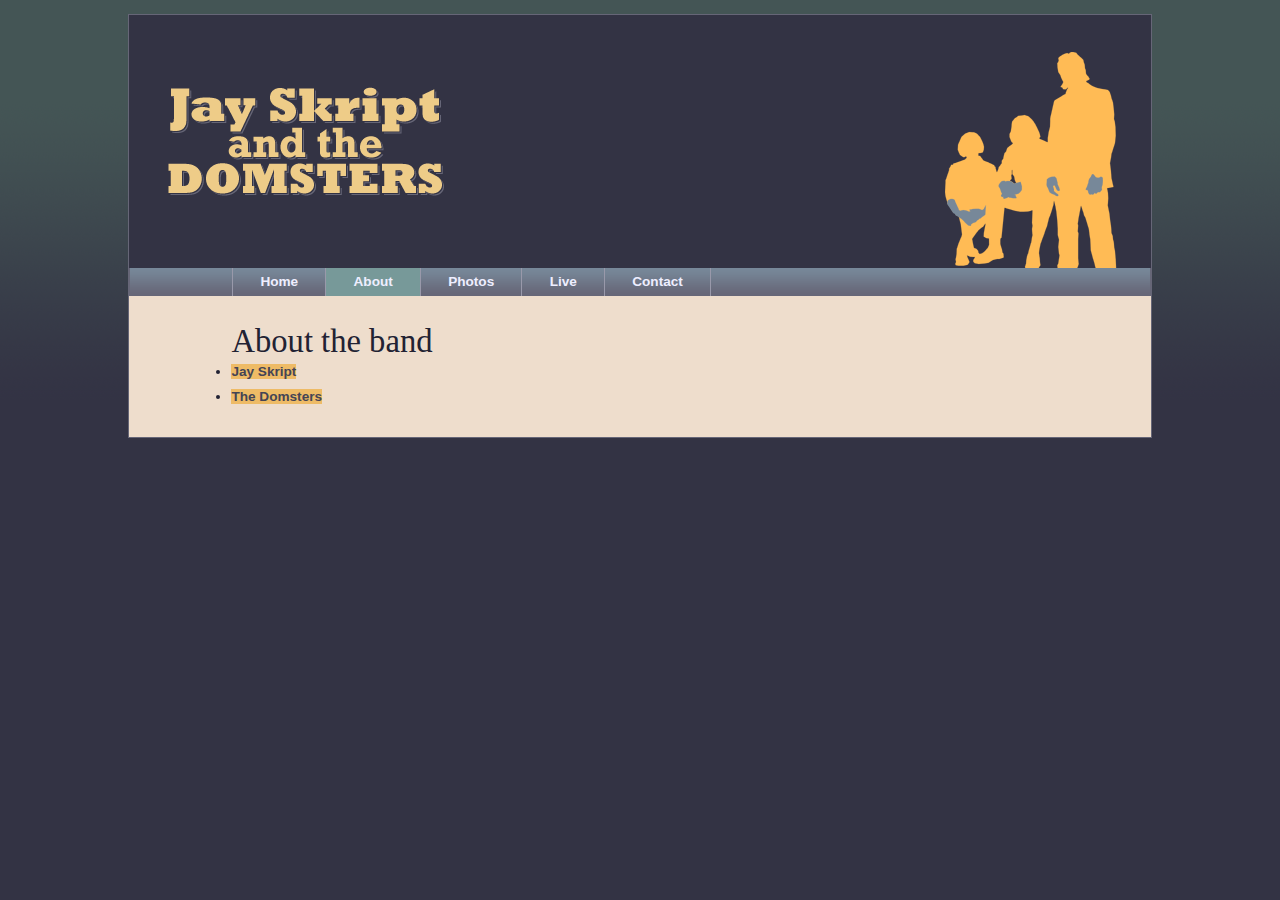
<file: about.html>
<!DOCTYPE html>
<html lang="en">
<head>
	<meta charset="UTF-8">
	<title>Jay Skript and the Domsters</title>
	<script src="scripts/modernizr-1.6.min.js"></script>
	<link rel="stylesheet" media="screen" href="styles/basic.css">
</head>
<body>
	<header>
		<img src="images/logo.gif" alt="Jay Skript and the Domsters">
		<nav>
			<ul>
				<li><a href="index.html">Home</a></li>
				<li><a href="about.html">About</a></li>
				<li><a href="photos.html">Photos</a></li>
				<li><a href="live.html">Live</a></li>
				<li><a href="contact.html">Contact</a></li>
			</ul>
		</nav>
	</header>
	<article>
		<h1>About the band</h1>
		<nav>
			<ul>
				<li><a href="#jay">Jay Skript</a></li>
				<li><a href="#domsters">The Domsters</a></li>
			</ul>
		</nav>
		<section id="jay">
			<h2>Jay Skript</h2>
			<p>Jay Skript is going to rock your world!</p>
			<p>Together with his compatriots the Domsters,Jay is set for world domination.Just you wait and see.</p>
			<p>Jay Skript has been on the scene since the mid 1990s.His talent hasn't always been recognized or fully appreciated.In the early days,he was often unfavorably compared to bigger,similarly named artists.That's all in the past now. </p>
		</section>
		<section id="domsters">
			<h2>The Domsters</h2>
			<p>The Domsters have been around,in one form or another,for almost as long.It's only in the past few years that the Domsters have settled down to their current,stable lineup.Now they're a rock-solid bunch:methodical and dependable.</p>
		</section>
	</article>
	<script src="scripts/global.js"></script>
</body>
</html>
</file>
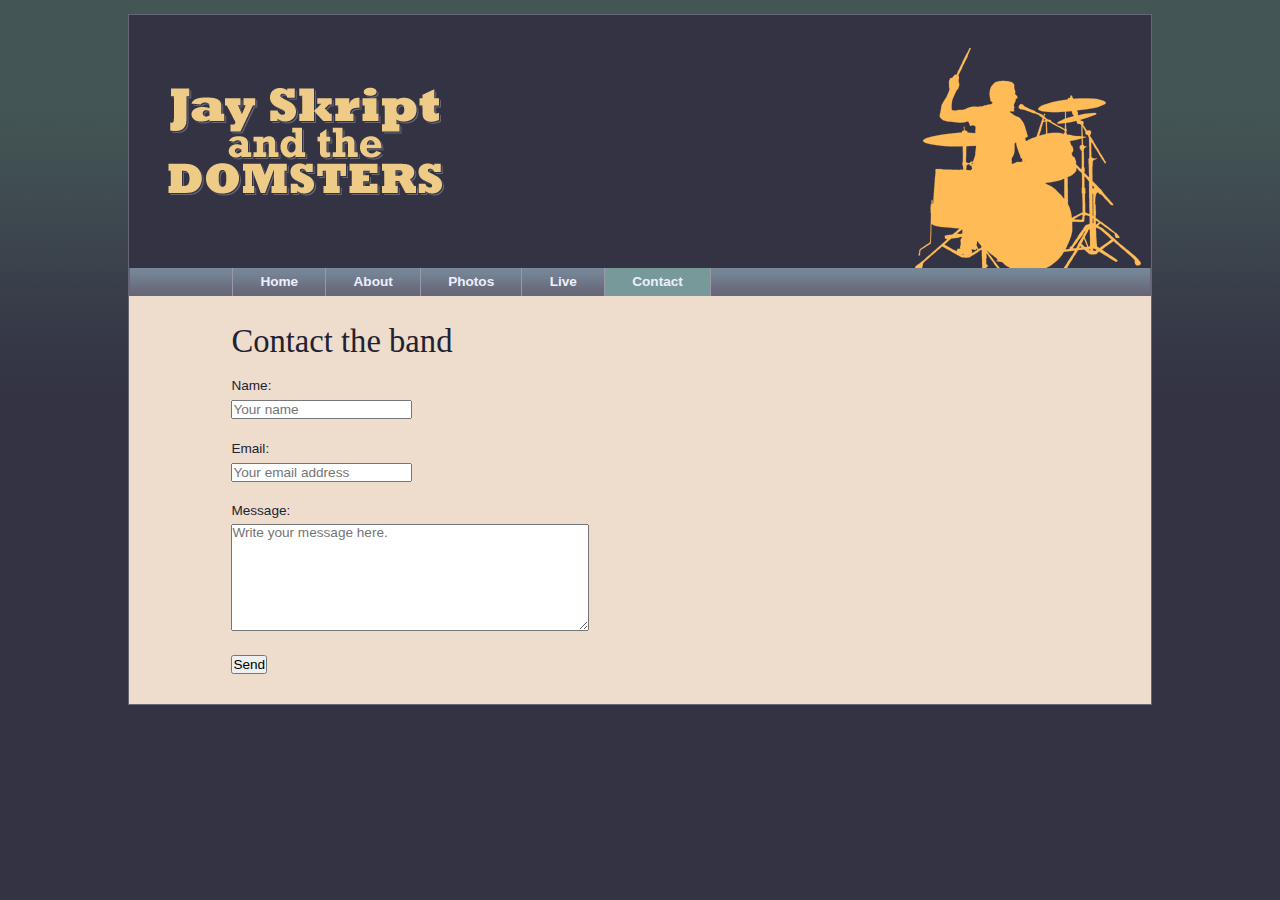
<file: contact.html>
<!DOCTYPE html>
<html lang="en">
<head>
	<meta charset="UTF-8">
	<title>Jay Skript and the Domsters</title>
	<script src="scripts/modernizr-1.6.min.js"></script>
	<link rel="stylesheet" media="screen" href="styles/basic.css">
</head>
<body>
	<header>
		<img src="images/logo.gif" alt="Jay Skript and the Domsters">
		<nav>
			<ul>
				<li><a href="index.html">Home</a></li>
				<li><a href="about.html">About</a></li>
				<li><a href="photos.html">Photos</a></li>
				<li><a href="live.html">Live</a></li>
				<li><a href="contact.html">Contact</a></li>
			</ul>
		</nav>
	</header>
	<article>
		<h1>Contact the band</h1>
		<form method="post" action="submit.html">
			<fieldset>
				<p>
					<label for="name">Name:</label>
					<input type="text" id="name" name="name" placeholder="Your name" required="required">
				</p>
				<p>
					<label for="email">Email:</label>
					<input type="email" id="email" name="email" placeholder="Your email address" required="required">
				</p>
				<p>
					<label for="message">Message:</label>
					<textarea cols="45" rows="7" id="message" name="message" required="required" placeholder="Write your message here."></textarea>
				</p>
				<input type="submit" value="Send">
			</fieldset>
		</form>
	</article>
	<script src="scripts/global.js"></script>
</body>
</html>
</file>
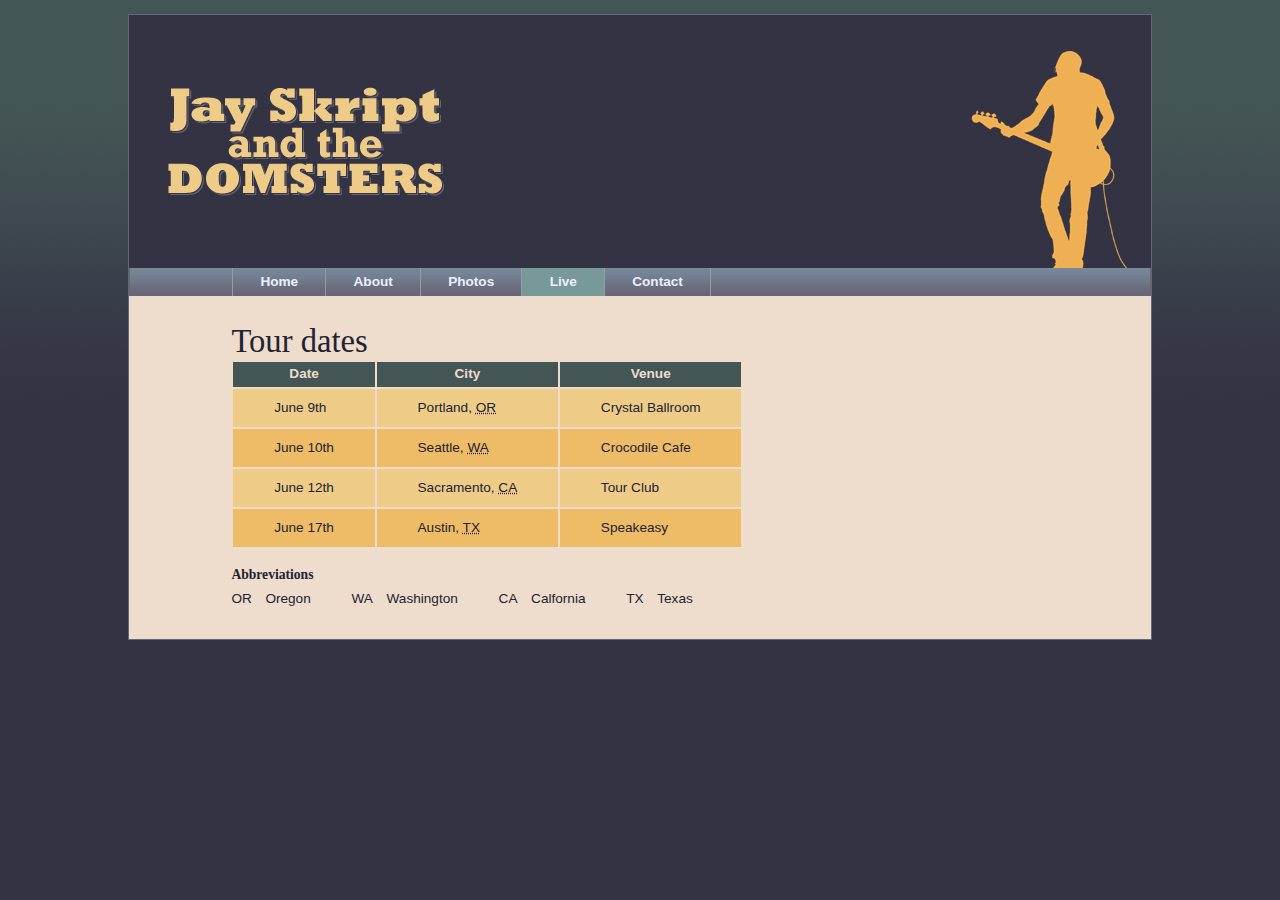
<file: live.html>
<!DOCTYPE html>
<html lang="en">
<head>
	<meta charset="UTF-8">
	<title>Jay Skript and the Domsters</title>
	<script src="scripts/modernizr-1.6.min.js"></script>
	<link rel="stylesheet" media="screen" href="styles/basic.css">
</head>
<body>
	<header>
		<img src="images/logo.gif" alt="Jay Skript and the Domsters">
		<nav>
			<ul>
				<li><a href="index.html">Home</a></li>
				<li><a href="about.html">About</a></li>
				<li><a href="photos.html">Photos</a></li>
				<li><a href="live.html">Live</a></li>
				<li><a href="contact.html">Contact</a></li>
			</ul>
		</nav>
	</header>
	<article>
		<h1>Tour dates</h1>
		<table summary="when and where you can see the band">
			<thead>
				<tr>
					<th>Date</th>
					<th>City</th>
					<th>Venue</th>
				</tr>
			</thead>
			<tbody>
				<tr>
					<td>June 9th</td>
					<td>Portland, <abbr title="Oregon">OR</abbr></td>
					<td>Crystal Ballroom</td>
				</tr>
				<tr>
					<td>June 10th</td>
					<td>Seattle, <abbr title="Washington">WA</abbr></td>
					<td>Crocodile Cafe</td>
				</tr>
				<tr>
					<td>June 12th</td>
					<td>Sacramento, <abbr title="Calfornia">CA</abbr></td>
					<td>Tour Club</td>
				</tr>
				<tr>
					<td>June 17th</td>
					<td>Austin, <abbr title="Texas">TX</abbr></td>
					<td>Speakeasy</td>
				</tr>
			</tbody>
		</table>
	</article>
	<script src="scripts/global.js"></script>
</body>
</html>
</file>
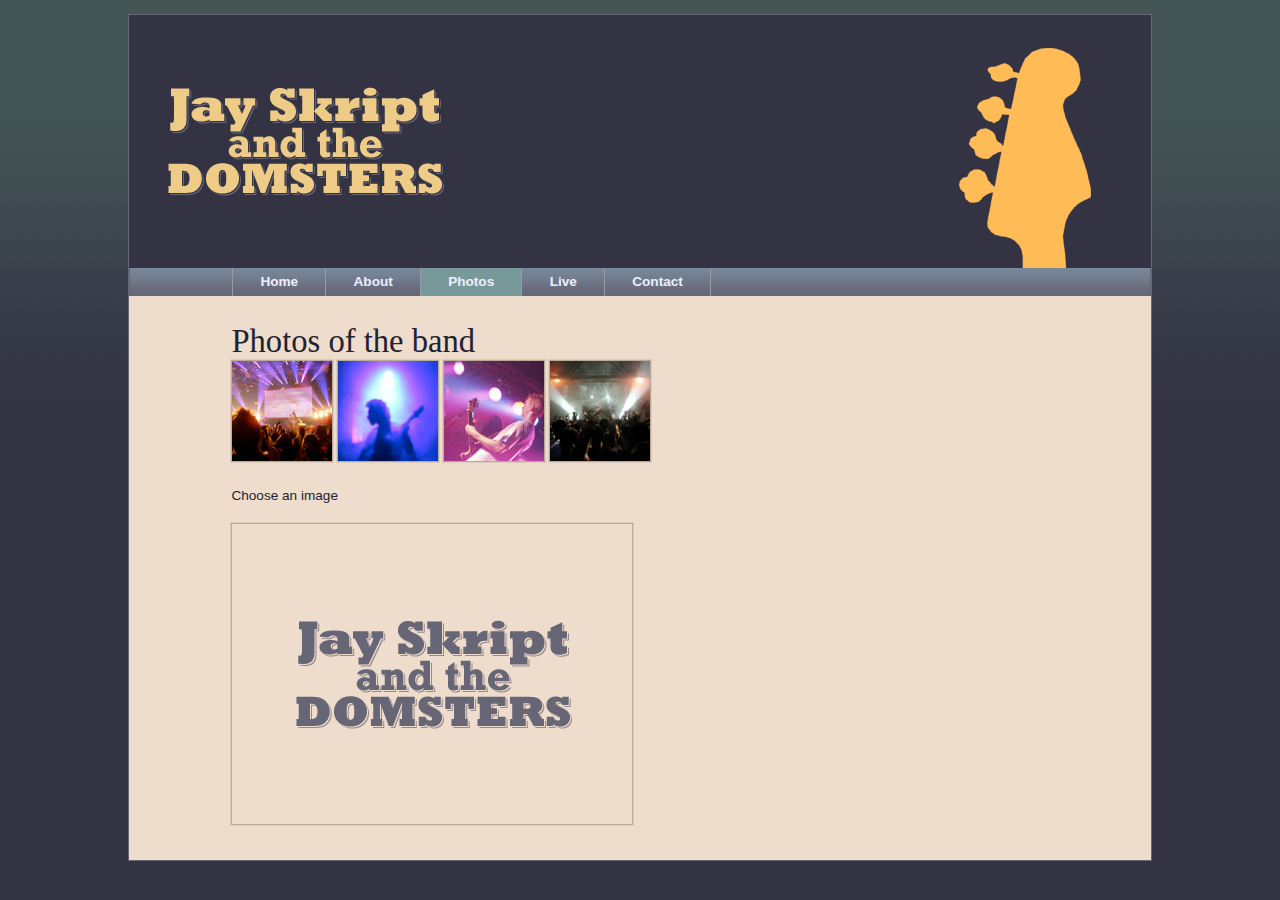
<file: photos.html>
<!DOCTYPE html>
<html lang="en">
<head>
	<meta charset="UTF-8">
	<title>Jay Skript and the Domsters</title>
	<script src="scripts/modernizr-1.6.min.js"></script>
	<link rel="stylesheet" media="screen" href="styles/basic.css">
</head>
<body>
	<header>
		<img src="images/logo.gif" alt="Jay Skript and the Domsters">
		<nav>
			<ul>
				<li><a href="index.html">Home</a></li>
				<li><a href="about.html">About</a></li>
				<li><a href="photos.html">Photos</a></li>
				<li><a href="live.html">Live</a></li>
				<li><a href="contact.html">Contact</a></li>
			</ul>
		</nav>
	</header>
	<article>
		<h1>Photos of the band</h1>
		<ul id="imagegallery">
			<li>
				<a href="images/photos/concert.jpg" title="The crowd goes wild">
					<img src="images/photos/thumbnail_concert.jpg" alt="the band in concert">
				</a>
			</li>
			<li>
				<a href="images/photos/bassist.jpg" title="An atmospheric moment">
					<img src="images/photos/thumbnail_bassist.jpg" alt="the bassist">
				</a>
			</li>
			<li>
				<a href="images/photos/guitarist.jpg" title="Rocking out ">
					<img src="images/photos/thumbnail_guitarist.jpg" alt="the guitarist">
				</a>
			</li>
			<li>
				<a href="images/photos/crowd.jpg" title="Encore!Encore!">
					<img src="images/photos/thumbnail_crowd.jpg" alt="the audience">
				</a>
			</li>
		</ul>
	</article>
	<script src="scripts/global.js"></script>
</body>
</html>
</file>
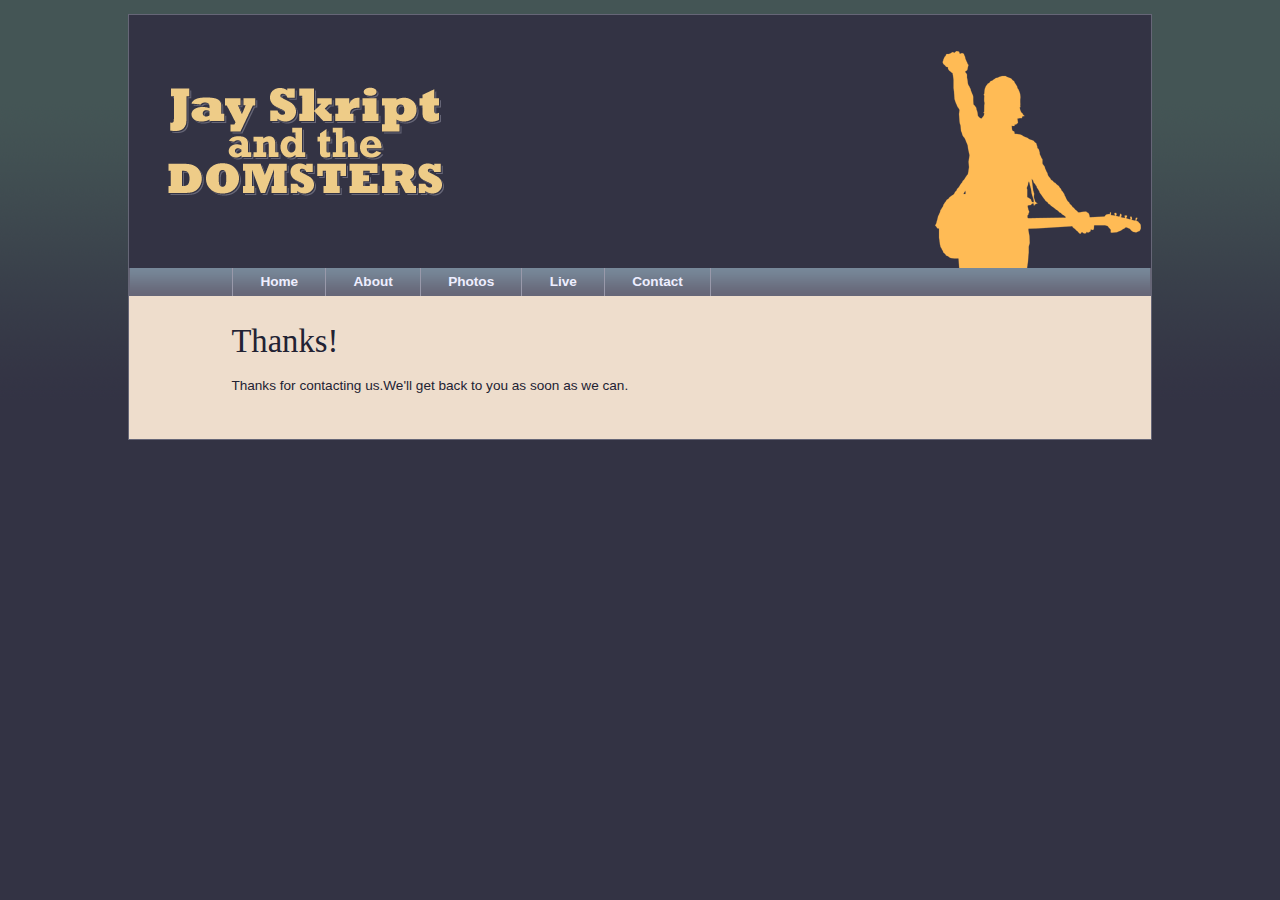
<file: submit.html>
<!DOCTYPE html>
<html lang="en">
<head>
	<meta charset="UTF-8">
	<title>Jay Skript and the Domsters</title>
	<script src="scripts/modernizr-1.6.min.js"></script>
	<link rel="stylesheet" media="screen" href="styles/basic.css">
</head>
<body>
	<header>
		<img src="images/logo.gif" alt="Jay Skript and the Domsters">
		<nav>
			<ul>
				<li><a href="index.html">Home</a></li>
				<li><a href="about.html">About</a></li>
				<li><a href="photos.html">Photos</a></li>
				<li><a href="live.html">Live</a></li>
				<li><a href="contact.html">Contact</a></li>
			</ul>
		</nav>
	</header>
	<article>
		<h1>Thanks!</h1>
		<p>Thanks for contacting us.We'll get back to you as soon as we can.</p>
	</article>
</body>
</html>
</file>
<file: styles/basic.css>
@import url(layout.css);
@import url(color.css);
@import url(typography.css);
</file>
